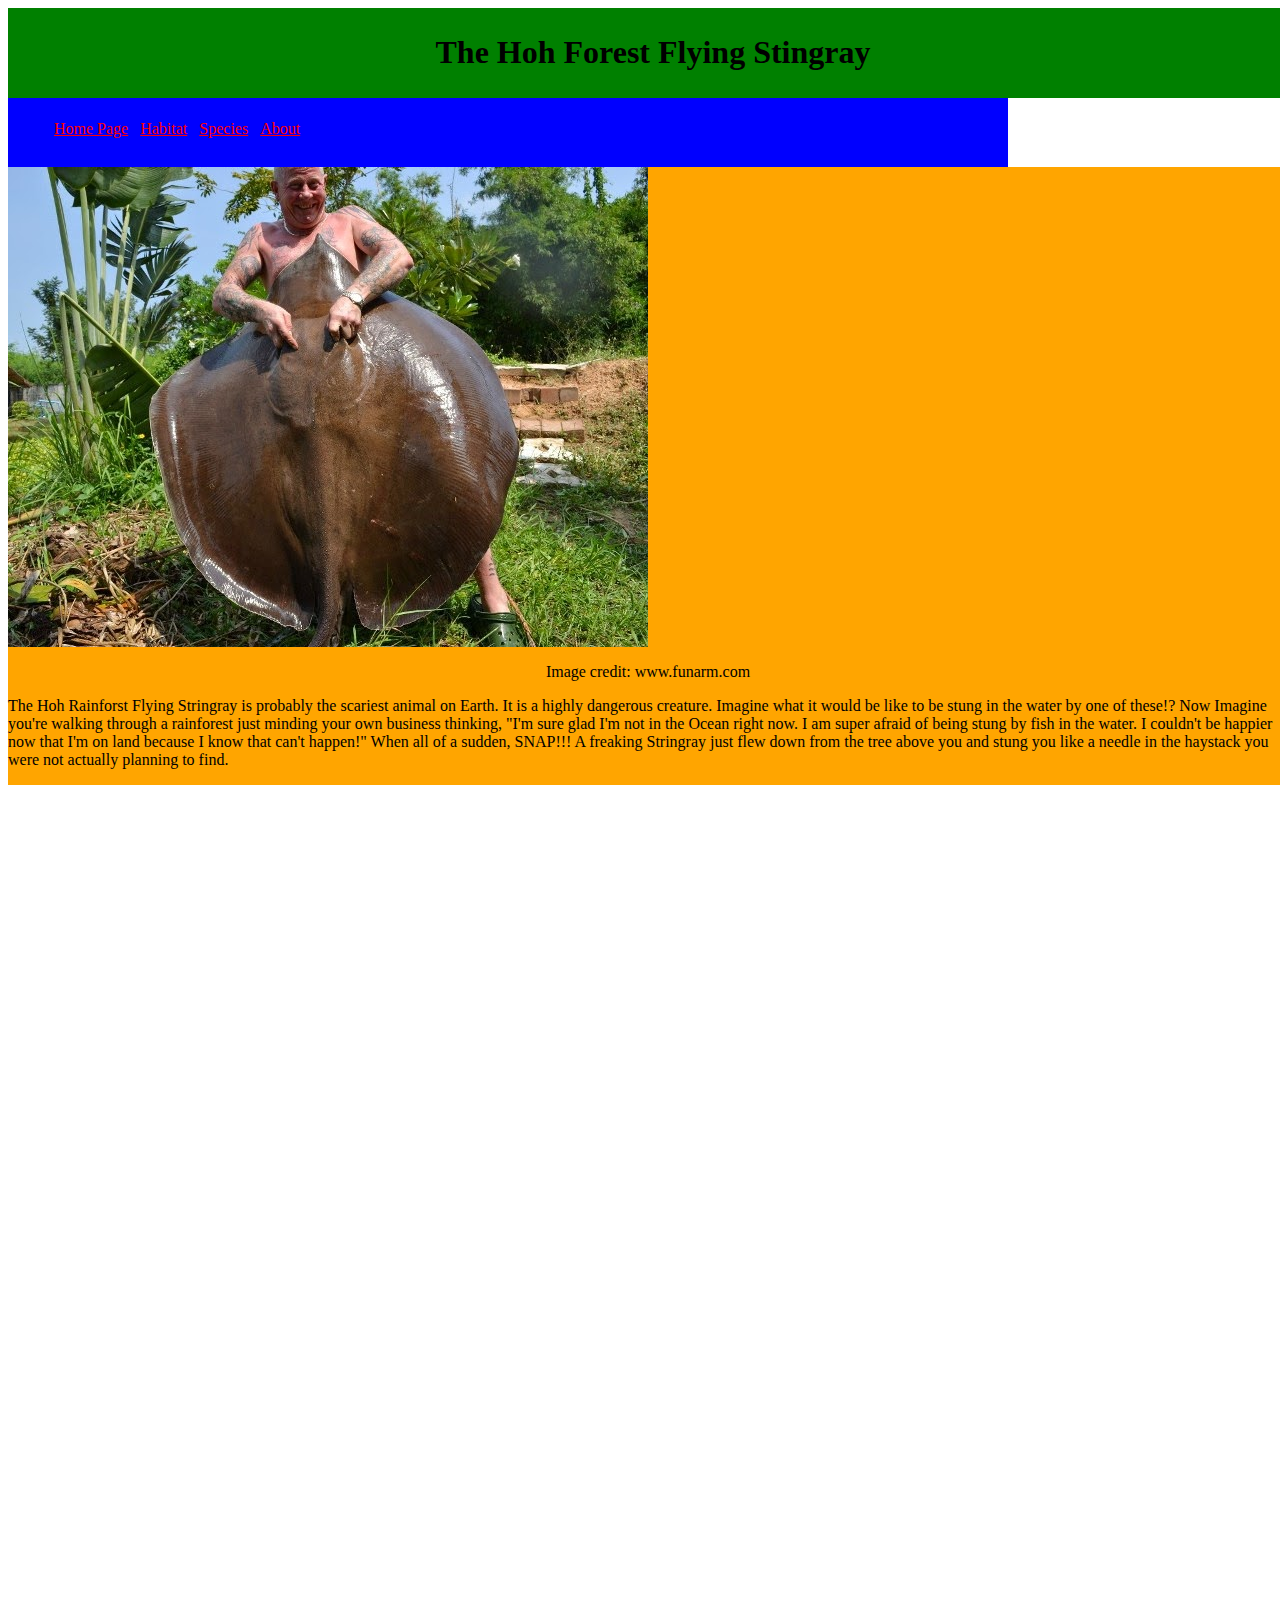
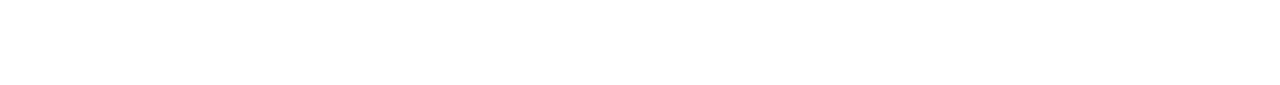
<file: Home.html>
<html>
	<TITLE>Table 3 always goes FULL HOOAH</TITLE>


	<body>
		<link rel="stylesheet" href="Home.css" type="text/css">
	<header><h1>The Hoh Forest Flying Stingray</h1></header>
	<nav><center>
		<ul>
			<li>
				<a href="Home.html">
				Home Page
					</a>
			</li>
			<li>
				<a href="habitat.html">
				Habitat
					</a>
			</li>
			<li><a href="Species.html">
				Species
					</a>
			</li>
			<li>
				<a href="index.html">
				About
				</a>
				</li>
		</ul></center>
	</nav>
	<section>
		<article>
			<img src="Picture3.jpg"></center>
			<p><center>Image credit: www.funarm.com</center></p>
			<p>
			The Hoh Rainforst Flying Stringray is probably the scariest animal on Earth. It is a highly dangerous creature. Imagine what it would be like to be stung in the water by one of these!? Now Imagine you're walking through a rainforest just minding your own business thinking, "I'm sure glad I'm not in the Ocean right now. I am super afraid of being stung by fish in the water. I couldn't be happier now that I'm on land because I know that can't happen!" When all of a sudden, SNAP!!! A freaking Stringray just flew down from the tree above you and stung you like a needle in the haystack you were not actually planning to find.
			</center></p>


		</article>
	</section>
	<aside>
	</aside>
	<footer>
	</footer>
	</body>
</html>
</file>
<file: Home.css>
body {
       width: 100%;
       height: 100%;
       background-color: ;
    }

    header {
        width: 100%;
        background-color: green;
        padding: 5px;
        font-size: ;
        display: block;
        text-align: center;
    }
    nav {
        text-align: left;
        width: 1000px;
        float: left;
        background-color: blue;
    }
    nav ul {
        text-align: center;
        padding: ;
        float: left;
        border-bottom: ;
        list-style-type: none;
    }
    nav li {
        float: left;
    }
    nav li a {
        display: block;
        height: 25px;
        padding: 6px 6px 6px 6px;
        vertical-align: middle;
        text-align: center;
    }
    a {
        color: red;
    }
    section {
        width: 100%;
        display: inline-block;
        float: left;
        background-color: orange;

    }
    aside {
        width: 100%;
        display: inline-block;
        background-color:;
        padding:;
        min-height: 100%;
    }
    aside ul {
        list-style-type: ;
    }
    footer {
        width: 1000px;
        background-color:green;
        color: red;
        clear: both;
        display: block;
    }
    article {
        float: right;
    }
</file>
